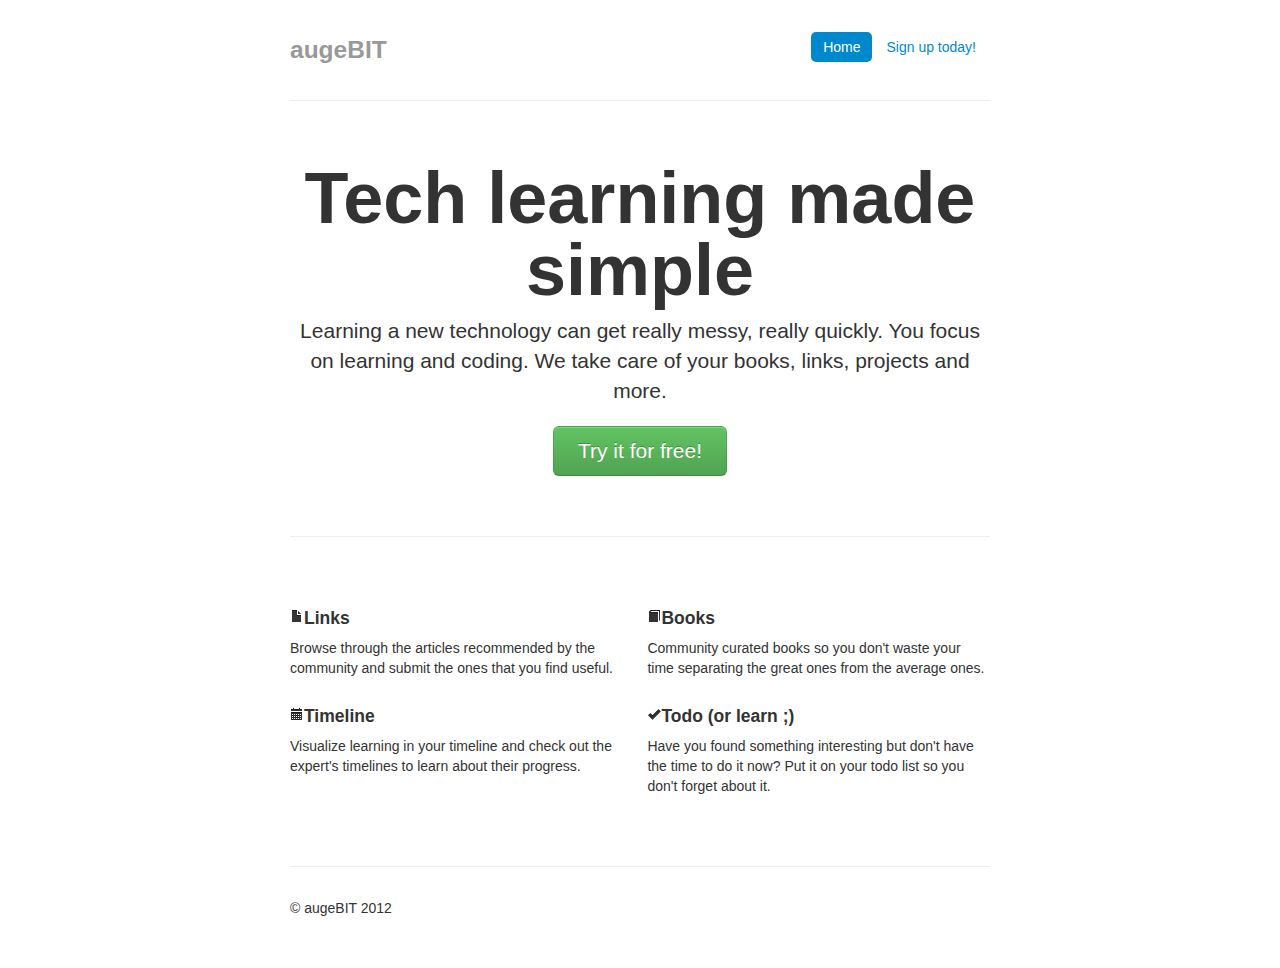
<file: index.html>
<!DOCTYPE html>
<!--[if lt IE 7]>      <html class="no-js lt-ie9 lt-ie8 lt-ie7"> <![endif]-->
<!--[if IE 7]>         <html class="no-js lt-ie9 lt-ie8"> <![endif]-->
<!--[if IE 8]>         <html class="no-js lt-ie9"> <![endif]-->
<!--[if gt IE 8]><!--> <html class="no-js"> <!--<![endif]-->
    <head>
        <meta charset="utf-8"/>
        <meta http-equiv="X-UA-Compatible" content="IE=edge,chrome=1"/>
        <title></title>
        <meta name="description" content=""/>
        <meta name="viewport" content="width=device-width"/>
        <link rel="stylesheet" href="styles/3757b08f.main.css"/>
        <link rel="stylesheet" href="scripts/vendor/bootstrap.css"/>
        <script src="http://www.parsecdn.com/js/parse-1.1.14.min.js"></script>

    </head>
    <body ng-app="augebitPrototypeApp">

        <!--[if lt IE 7]>
            <p class="chromeframe">You are using an outdated browser. <a href="http://browsehappy.com/">Upgrade your browser today</a> or <a href="http://www.google.com/chromeframe/?redirect=true">install Google Chrome Frame</a> to better experience this site.</p>
        <![endif]-->

        <!-- Add your site or application content here -->


        <div class="container-narrow">
          <div class="masthead">
            <ul class="nav nav-pills pull-right">
              <li class="active"><a href="#">Home</a></li>
              <li><a href="#/signup">Sign up today!</a></li>
           </ul>
           <h3 class="muted">augeBIT</h3>
          </div>

          <hr>

          <div ng-view></div>

          <hr>

          <div class="footer">
            <p>&copy; augeBIT 2012</p>
          </div>
        </div>
          
        <script src="scripts/vendor/d10639ae.angular.js"></script>
        <script src="scripts/vendor/276daf8f.angular-resource.js"></script>
        <script src="scripts/vendor/0146c959.underscore.js"></script>

        <script src="scripts/85134a43.scripts.js"></script>

        <!-- Google Analytics: change UA-XXXXX-X to be your site's ID. -->
        <script>
            var _gaq=[['_setAccount','UA-XXXXX-X'],['_trackPageview']];
            (function(d,t){var g=d.createElement(t),s=d.getElementsByTagName(t)[0];
            g.src=('https:'==location.protocol?'//ssl':'//www')+'.google-analytics.com/ga.js';
            s.parentNode.insertBefore(g,s)}(document,'script'));
        </script>
    </body>
</html>
</file>
<file: styles/3757b08f.main.css>
body{padding-top:20px;padding-bottom:40px}.container-narrow{margin:0 auto;max-width:700px}.container-narrow>hr{margin:30px 0}.jumbotron{margin:60px 0;text-align:center}.jumbotron h1{font-size:72px;line-height:1}.jumbotron .btn{font-size:21px;padding:14px 24px}.marketing{margin:60px 0}.marketing p+h4{margin-top:28px}
</file>
